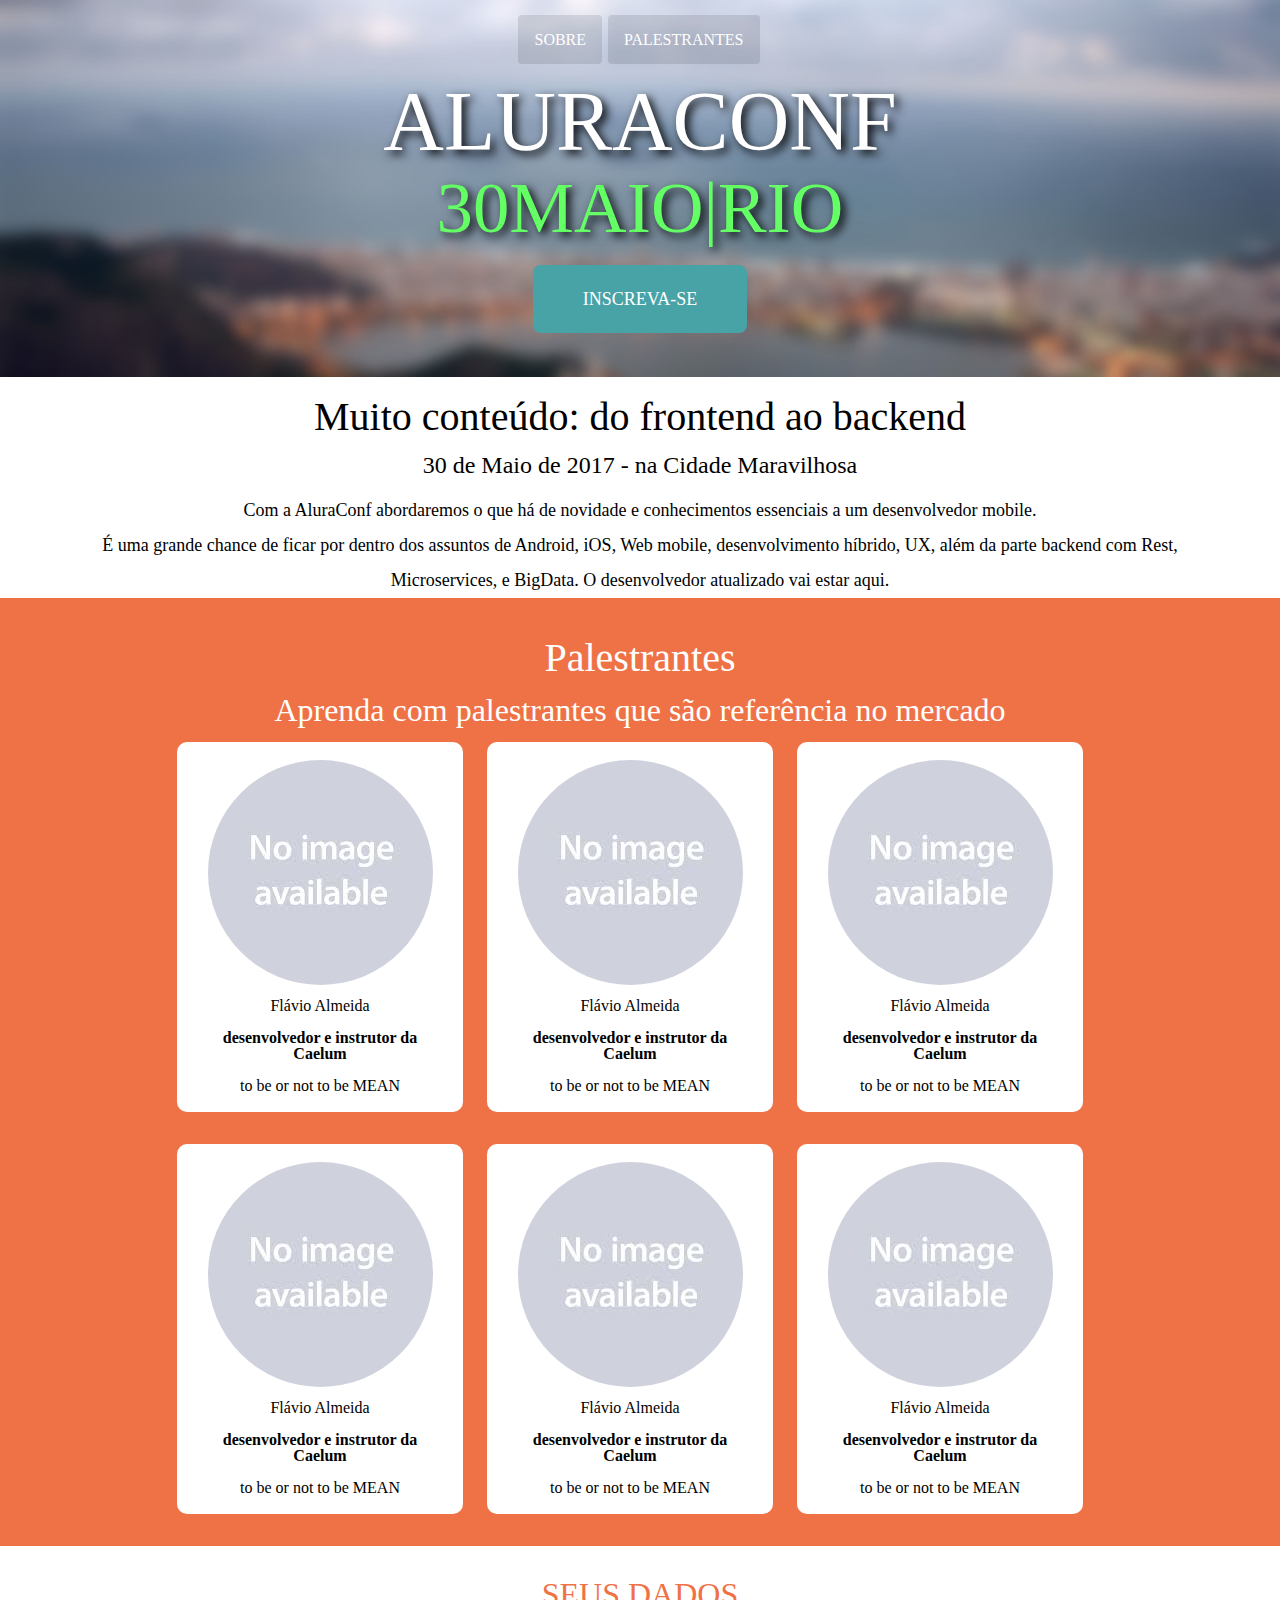
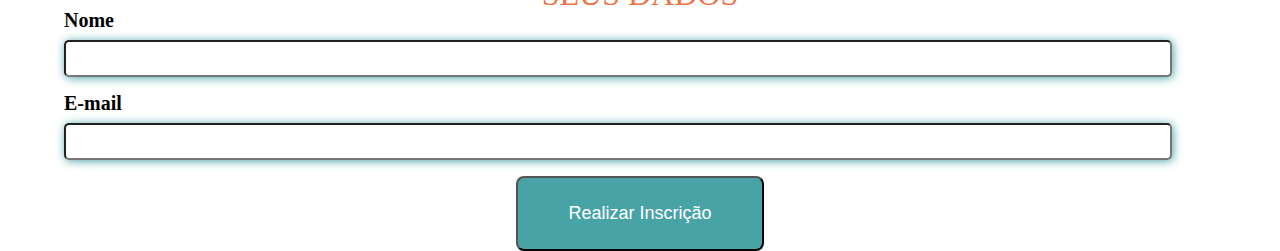
<file: aluraconf/index.html>
<!DOCTYPE html>
<html>
<head>
    <meta charset="UTF-8">
    <meta name="viewport" content="width=device-width">
    <link rel="stylesheet" href="css/reset.css">
    <link rel="stylesheet" href="css/header.css">
    <link rel="stylesheet" href="css/about.css">
    <link rel="stylesheet" href="css/base.css">
    <link rel="stylesheet" href="css/speakers.css">
    <link rel="stylesheet" href="css/form.css">

    
    <title>Aluraconf</title>
</head>
    <body>
        <header class="header">
            <nav class="main-menu">
                <ul>
                    <li class="menu-item"><a href="#panel-about" >Sobre</a></li>
                    <li class="menu-item"><a href="#panel-speakers" >Palestrantes</a></li>
                </ul>
            </nav>
            <div class="jumbotron">
                <section class="panel-main">
                    <h1 class="title">ALURACONF</h1>
                    <h2 class="subtitle">30MAIO|RIO</h2>
                </section>
                <section class="panel-subscribe"><a href="#panel-form" class="button">INSCREVA-SE</a></section>
            </div>
        </header>

        <div class="container">      
        <section id="panel-about" class="panel panel-about">

            <h2 class="title">Muito conteúdo: do frontend ao backend</h3>
            <h3 class="subtitle">30 de Maio de 2017 - na Cidade Maravilhosa</h4>

            <div class="about-description">
                <p>Com a AluraConf abordaremos o que há de novidade e conhecimentos essenciais a um desenvolvedor mobile.</p>
                <p>É uma grande chance de ficar por dentro dos assuntos de Android, iOS, Web mobile, desenvolvimento híbrido, UX, além da parte backend com Rest, Microservices, e BigData. O desenvolvedor atualizado vai estar aqui.
                </p>
            </div>
        </div>  
        </section>
        
        <section id="panel-speakers" class="panel panel-speakers">
            <div class="container">

                <div class="about-speakers">
                    <h2 class="title">Palestrantes</h2>
                    <h3 class="subtitle">Aprenda com palestrantes que são referência no mercado</h3>
                </div>

                <ul class="speakers">
                    <li class="speaker">
                        <figure class="speaker-portrait">
                            <img class="speaker-image" src="img/palestrantes/placeholder.jpeg" alt="Foto do palestrante">
                            <figcaption class="speaker-name">Flávio Almeida</figcaption>
                            <p class="speaker-bio">desenvolvedor e instrutor da Caelum</p>
                        </figure>
                        <p class="speaker-speech"> to be or not to be MEAN</p>
                    </li>

                    <li class="speaker">
                        <figure class="speaker-portrait">
                            <img class="speaker-image" src="img/palestrantes/placeholder.jpeg" alt="Foto do palestrante">
                            <figcaption class="speaker-name">Flávio Almeida</figcaption>
                            <p class="speaker-bio">desenvolvedor e instrutor da Caelum</p>
                        </figure>
                        <p class="speaker-speech"> to be or not to be MEAN</p>
                    </li>

                    <li class="speaker">
                        <figure class="speaker-portrait">
                            <img class="speaker-image" src="img/palestrantes/placeholder.jpeg" alt="Foto do palestrante">
                            <figcaption class="speaker-name">Flávio Almeida</figcaption>
                            <p class="speaker-bio">desenvolvedor e instrutor da Caelum</p>
                        </figure>
                        <p class="speaker-speech"> to be or not to be MEAN</p>
                    </li>

                    <li class="speaker">
                        <figure class="speaker-portrait">
                            <img class="speaker-image" src="img/palestrantes/placeholder.jpeg" alt="Foto do palestrante">
                            <figcaption class="speaker-name">Flávio Almeida</figcaption>
                            <p class="speaker-bio">desenvolvedor e instrutor da Caelum</p>
                        </figure>
                        <p class="speaker-speech"> to be or not to be MEAN</p>
                    </li>

                    <li class="speaker">
                        <figure class="speaker-portrait">
                            <img class="speaker-image" src="img/palestrantes/placeholder.jpeg" alt="Foto do palestrante">
                            <figcaption class="speaker-name">Flávio Almeida</figcaption>
                            <p class="speaker-bio">desenvolvedor e instrutor da Caelum</p>
                        </figure>
                        <p class="speaker-speech"> to be or not to be MEAN</p>
                    </li>

                    <li class="speaker">
                        <figure class="speaker-portrait">
                            <img class="speaker-image" src="img/palestrantes/placeholder.jpeg" alt="Foto do palestrante">
                            <figcaption class="speaker-name">Flávio Almeida</figcaption>
                            <p class="speaker-bio">desenvolvedor e instrutor da Caelum</p>
                        </figure>
                        <p class="speaker-speech"> to be or not to be MEAN</p>
                    </li>
                </ul>
            </div>   
         
        </section>
        
        <section id="panel-form" class="panel-form">
            <div class="container">
                <h2 class="title">SEUS DADOS</h2>

                <form>
                    <div class="field">
                        <label>Nome</label>
                        <input class="field-input" type="text">
                    </div>
                    <div class="field">
                        <label>E-mail</label>
                        <input class="field-input" type="email">
                    </div>
                <div class="button-place">    
                    <button class="button">Realizar Inscrição</button>
                </div>
                </form> 
            </div>
        </section>
        <script src="js/jquery.js"></script>
        <script src="js/index.js"></script>
    </body>
</html>
</file>
<file: aluraconf/css/header.css>
.header {
    background: url(../img/destaque.jpeg) no-repeat;
    background-size: cover;
    padding-top:32px;
}

.header .main-menu {
    text-align: center;
}

.header .main-menu .menu-item {
    display: inline-block;
    margin:0 2px 32px 0;
}

.header .main-menu .menu-item a {
    background: rgba(0, 0, 0, 0.1);
    border-radius: 4px;
    color: white;
    padding: 16px;
    transition: background-color 0.5s;
    text-decoration: none;
    text-transform: uppercase;

}
.header .main-menu .menu-item a:hover {
    background-color: #48A3A6;
}

.header .jumbotron {
    padding: 0 0 44px 0;
    text-align: center;
    text-transform: uppercase;
}

.header .panel-main {
    color: white;
    text-shadow: 4px 4px 10px black;
}

.header .jumbotron .title {
    font-size: 3em;
}

.header .jumbotron .subtitle {
    color:#64FF64;
    font-size: 2.6em;
    margin-top: 8px;
}


.header .jumbotron .panel-subscribe {
    margin-top: 20px;
}

@media screen and (min-width: 768px){ 
    .header .jumbotron {

        font-size: 28px;
    }
    
}
</file>
<file: aluraconf/css/about.css>
.panel-about {
    margin-top: 20px;
    text-align: center;
}

.panel-about .title {
    font-size: 40px;
    margin-bottom:16px;
}

.panel-about .subtitle {
    font-size: 24px;
    margin-bottom: 16px;

}

.panel-about .about-description {
    font-size: 18px;
    line-height: 35px;
}
</file>
<file: aluraconf/css/base.css>
.container {
    width: 90%;
    margin: 0 auto;
}

.field {
    margin-bottom: 16px;
}

.field label {
    display: block;
    font-size: 20px;
    font-weight: bold;
    margin-bottom:10px;

}

.field .field-input {
    border-radius: 5px;
    box-shadow: 1px 1px 10px #48A2A6;
    display: block;
    font-size: 20px;
    padding: 5px;
    width: 95%;
}

.button {
    background-color: #48A3A6;
    border-radius: 8px;
    color: white;
    display: inline-block;
    font-size: 18px;
    padding: 25px 50px;
    text-decoration: none;

}
</file>
<file: aluraconf/css/speakers.css>
.panel-speakers {
    padding-top: 40px;
    background: #EF7247;
}

.panel-speakers .about-speakers {
    text-align: center;
}

.panel-speakers .title {
    color: white;
    font-size: 40px;
    margin-bottom: 16px;
}

.panel-speakers .subtitle {
    color: white;
    font-size: 32px;
    margin-bottom: 16px;
}

.panel-speakers .speakers{ 
    text-align: center;
}

.panel-speakers .speaker {
    background: white;
    border-radius: 10px;
    display: inline-block;
    margin: 0 20px 32px 0;
    padding: 18px;
    vertical-align: top;
    width: 250px;
}

.panel-speakers .speaker-image {
    border-radius: 50%;
}

.panel-speakers .speaker-name {
    margin-top: 10px;
}

.panel-speakers .speaker-bio {
    font-weight: bold;
    margin-top: 16px;

}
.panel-speakers .speaker-speech {
    margin-top: 16px;
}
</file>
<file: aluraconf/css/form.css>
.panel-form {

    margin-top: 32px;
}

.panel-form .title {
    font-size: 32px;
    color: #EF7247;
    text-align: center;
    text-transform: uppercase;
}

.button-place {
    text-align: center;
}
</file>
